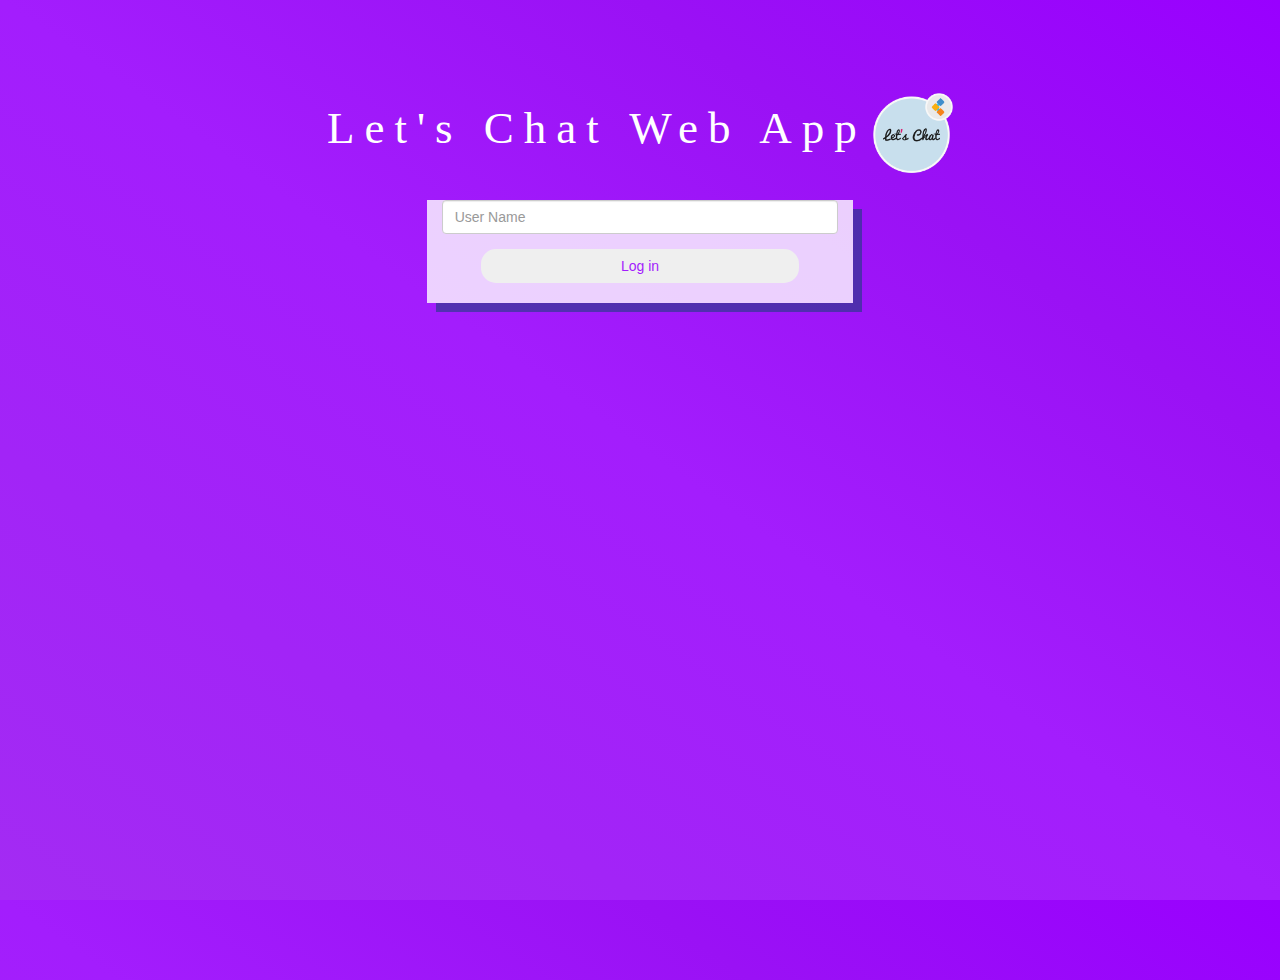
<file: index.html>
<!DOCTYPE html>
<html>

<head>
    <title>Let's Chat Web App</title>
    <link href="https://fonts.googleapis.com/css?family=Yeon+Sung&display=swap" rel="stylesheet">
    <meta name="viewport" content="width=device-width, initial-scale=1">

    <link rel="stylesheet" href="https://maxcdn.bootstrapcdn.com/bootstrap/3.4.0/css/bootstrap.min.css">
    <script src="https://ajax.googleapis.com/ajax/libs/jquery/3.4.1/jquery.min.js"></script>
    <script src="https://maxcdn.bootstrapcdn.com/bootstrap/3.4.0/js/bootstrap.min.js"></script>

    <link rel="stylesheet" type="text/css" href="style.css">
    <script src="kwitter.js"></script>
</head>

<body>
    <center>
        <h1 class="header">
            Let's Chat Web App <sup>
        <img src="logo.png" class="logo">
            </sup>   
        </h1>
        <div class= "col-lg-4 col-md-6 col-sm-6 col-xs-11 login_div"> 
            <div class="form-group">
            <input type="text" class="form-control" id="user_name" placeholder="User Name">

        </div>
        <button id="login_button" class="btn" onclick="addUser()">Log in</button>
        <br><br>
        </div>
    </center>
</body>

</html>
</file>
<file: style.css>
html, body
{
  height: 100%;
  margin: 0;
}

body
{
background-image: linear-gradient(to right top, #a32bf3, #a224f7, #a31dfd, #9a11f5, #9900ff);
}

.header
{
	color: white; 
	font-size: 45px;
	font-family: fantasy;
	letter-spacing: 10px;
	margin-top: 80px;
}
.header img
{
	width: 80px;
	margin-left: -15px;
}

.login_div
{
	background: rgba(255,255,255,0.8);
	float: none;
	box-shadow: 9px 9px#0047637e;
}

.logo
{
	width: 80px;
	margin-top: 30px;
}

#login_button
{
	width: 80%;
	border-radius: 15px;
}

.room_name
{
	cursor: pointer;
	font-size: 20px;
}


#logout
{
	font-size: 20px; 
	float: right;
	margin-top: 20px;
}


#output
{
	padding: 10px; 
	width:80%;
	background: rgba(255,255,255,0.8);
	border-radius: 15px;
}

.input_div_room_page
{
	width: 80%;
}

.input_div label
{
	color: white;
	font-size: 20px;
}


.input_div_message_page
{
	position: fixed;
	bottom: 0px;
	height: 150px;
	width: 100%;
	background: rgba(255,255,255,0.8);
}
.input_div_message_page label
{
	color: black;
}
.input_div_message_page #msg
{
	width: 80%;
}
.input_div_message_page button
{
	margin-top: 15px;
	width: 50%; 
}
.color_white
{
	color: white
}

.user_tick
{
	width:20px;
}
.message_h4
{
	padding-left:5px;
	color:grey;
}

button{
	color: #a31dfd;
}
</file>
